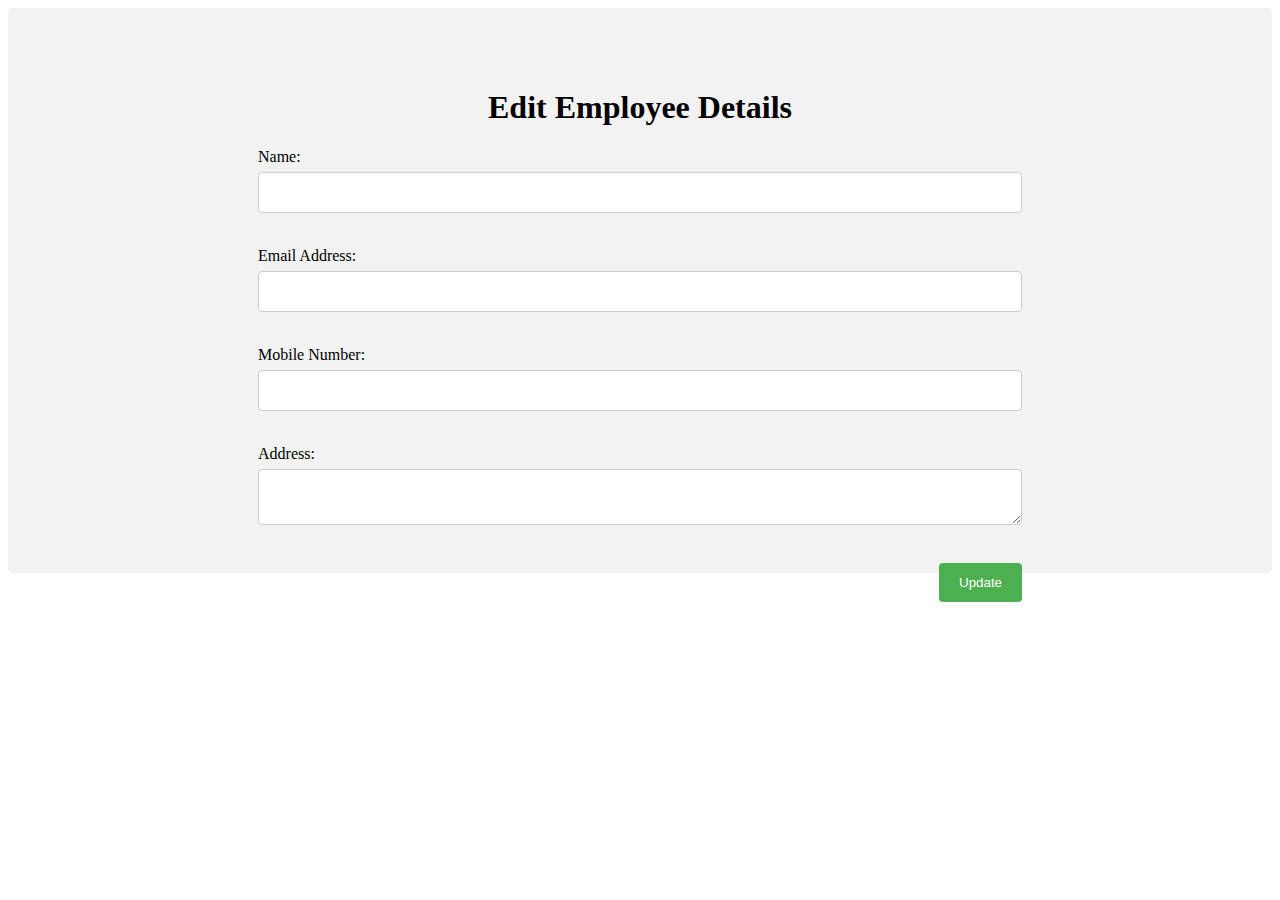
<file: edit.html>
<!DOCTYPE html>
<html>
    <head>
        <title>

        </title>
        <link rel="stylesheet" href="./edit.css">
    </head>

    <body>
        <div class="container">
            <h1>Edit Employee Details</h1>
            <form onsubmit="event.preventDefault(); onEditFormSubmit();" autocomplete="off">
                <label for="name">Name:</label>
                <input type="text" id="name" name="name"><br><br>
                <label for="email">Email Address:</label>
                <input type="text" id="email" name="email"><br><br>
                <label for="mno">Mobile Number:</label>
                <input type="text" id="mno" name="mno"><br><br>
                <label for="address"> Address:</label>
                <textarea type="text" id="address" name="address"></textarea><br><br>
                <input type="submit" value="Update">
            </form>
        </div>
        <script src="./edit.js"></script>

    </body>
</html>
</file>
<file: edit.css>
input[type=text], select, textarea {
    width: 100%;
    padding: 12px;
    border: 1px solid #ccc;
    border-radius: 4px;
    box-sizing: border-box;
    margin-top: 6px;
    margin-bottom: 16px;
    resize: vertical;
  }
  
  input[type=submit] {
    background-color: #4CAF50;
    color: white;
    padding: 12px 20px;
    border: none;
    border-radius: 4px;
    cursor: pointer;
    float: right;
  }
  
  input[type=submit]:hover {
    background-color: #45a049;
  }
  
  .container {
    border-radius: 5px;
    background-color: #f2f2f2;
    padding: 60px 250px 10px 250px;
 }
 h1{
     text-align: center;
 }
</file>
